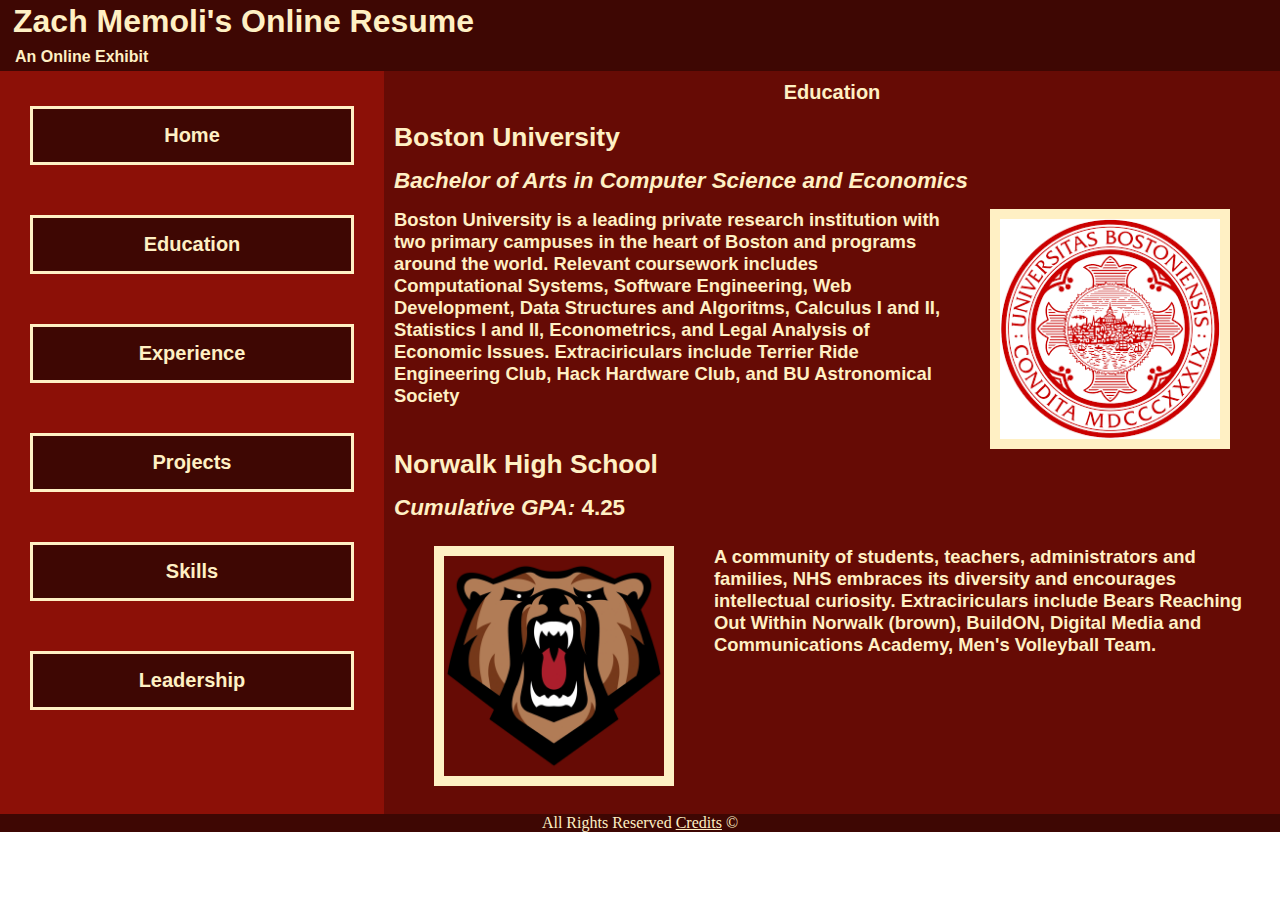
<file: education/education.html>
<!DOCTYPE html>
<html land="en"> 
    <head>
        <meta charset="UTF-8">
        <link rel="stylesheet" type="text/css" href="education.css">
        <title>Education | Zach Memoli's Resume</title>
    </head>
    <body>
        <header>
            <h1>Zach Memoli's Online Resume</h1>
            <p>An Online Exhibit</p>
        </header>
        <div class="align"> 
            <nav>
                <ul>
                    <li><a href="../index.html">Home</a></li>
                    <li><a href="../education/education.html">Education</a></li>
                    <li><a href="../experience/experience.html">Experience</a></li>
                    <li><a href="../projects/projects.html">Projects</a></li>
                    <li><a href="../skills/skills.html">Skills</a></li>
                    <li><a href="../leadership/leadership.html">Leadership</a></li>
                </ul>
            </nav>
            <main>
                <h3><strong>Education</strong></h3>
                <br>
                <h3 id="title"> Boston University</h3>
                <p id="subtitle"><em> Bachelor of Arts in Computer Science and Economics </em></p>
                <div class="caption1">
                    <p> Boston University is a leading  <strong>private research institution</strong> with two primary campuses in the heart of Boston and programs around the world.
                     Relevant coursework includes Computational Systems, Software Engineering, Web Development, Data Structures and Algoritms, Calculus I and II, Statistics I and II, 
                     Econometrics, and Legal Analysis of Economic Issues.<strong> Extraciriculars</strong> include Terrier Ride Engineering Club, Hack Hardware Club, and BU Astronomical Society</p>
                     <img src="../images/boston1.png" alt="" height=200px width=200px>
                </div>
                <h3 id="title">Norwalk High School</h3>
                <p id="subtitle"><em>Cumulative GPA:</em> 4.25</p>
                <div class="caption2">
                    <img src="../images/nhs.png" alt="" height=200px width=200px>
                    <p> A community of students, teachers, administrators and families, NHS embraces its diversity and encourages intellectual curiosity.
                     Extraciriculars</strong> include Bears Reaching Out Within Norwalk (brown), BuildON, Digital Media and Communications Academy, Men's Volleyball Team.</p>
                     
                </div>
                <br>
        
            </main>
        </div>
        <footer>
        <p> All Rights Reserved <a href="">Credits</a> &copy;</p>
        </footer>
    </body>
</html>
</file>
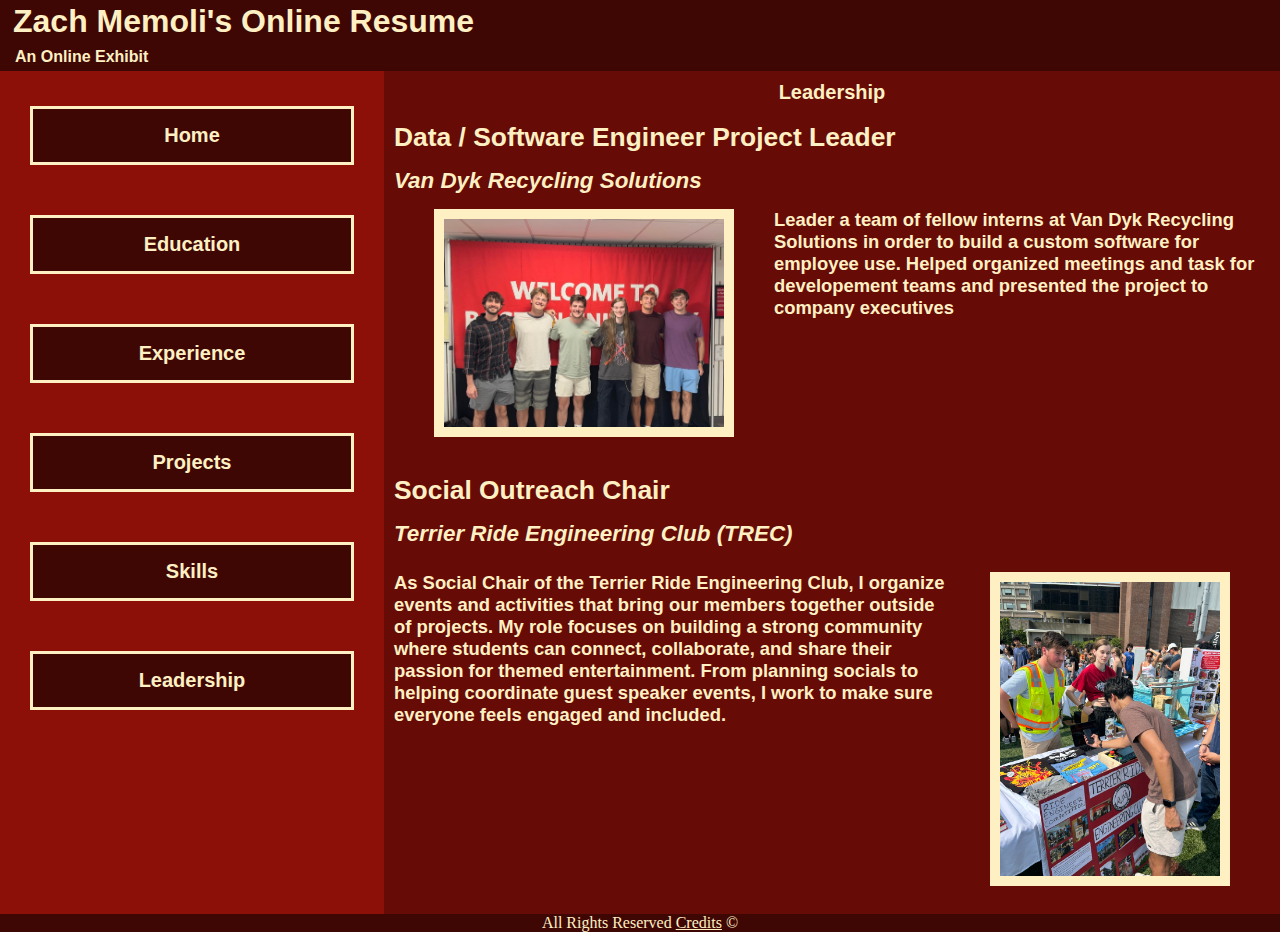
<file: leadership/leadership.html>
<!DOCTYPE html>
<html land="en"> 
    <head>
        <meta charset="UTF-8">
        <link rel="stylesheet" type="text/css" href="leadership.css">
        <title>Leadership | Zach Memoli's Resume</title>
    </head>
    <body>
        <header>
            <h1>Zach Memoli's Online Resume</h1>
            <p>An Online Exhibit</p>
        </header>
        <div class="align"> 
            <nav>
                <ul>
                    <li><a href="../index.html">Home</a></li>
                    <li><a href="../education/education.html">Education</a></li>
                    <li><a href="../experience/experience.html">Experience</a></li>
                    <li><a href="../projects/projects.html">Projects</a></li>
                    <li><a href="../skills/skills.html">Skills</a></li>
                    <li><a href="../leadership/leadership.html">Leadership</a></li>
                </ul>
            </nav>
            <main>
                <h3><strong>Leadership</strong></h3>
                <br>
                <h3 id="title">Data / Software Engineer Project Leader</h3>
                <p id="subtitle"><em>Van Dyk Recycling Solutions</em></p>
                <div class="caption1">
                    <img src="../images/eboard.jpg" alt="">
                    <p> Leader a team of fellow interns at Van Dyk Recycling Solutions in order to build a custom software for employee use. Helped organized 
                        meetings and task for developement teams and presented the project to company executives</p>
                </div>
                <br>
                <h3 id="title">Social Outreach Chair</h3>
                <p id="subtitle"><em>Terrier Ride Engineering Club (TREC)</em></p>
                <div class="caption2">
                    <p> As Social Chair of the Terrier Ride Engineering Club, I organize events and activities that bring our members together outside of projects. 
                        My role focuses on building a strong community where students can connect, collaborate, and share their passion for themed entertainment. From 
                        planning socials to helping coordinate guest speaker events, I work to make sure everyone feels engaged and included.
                    </p>
                     <img src="../images/splash.jpg" alt="">
                </div>
                <br>
        
            </main>
        </div>
        <footer>
        <p> All Rights Reserved <a href="">Credits</a> &copy;</p>
        </footer>
    </body>
</html>
</file>
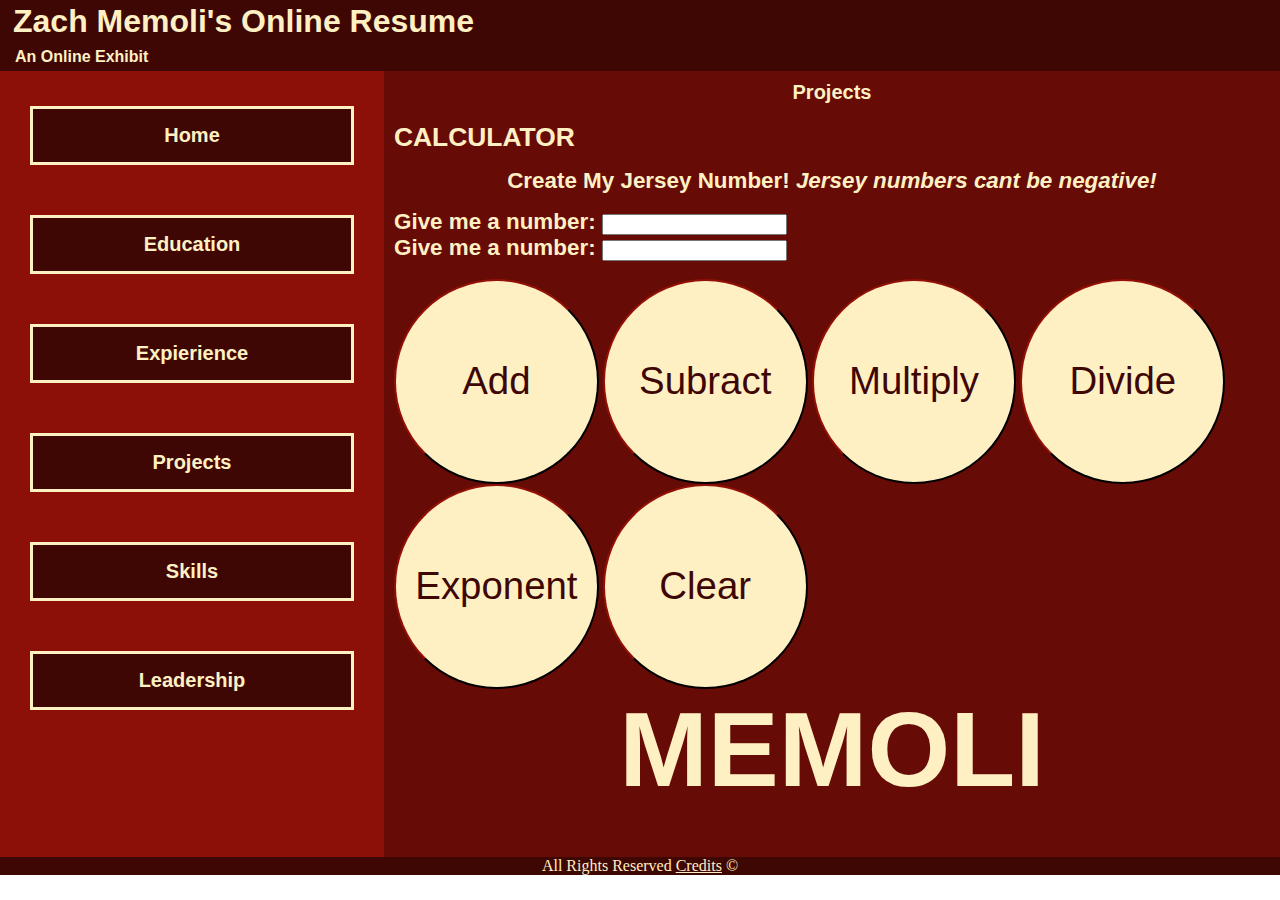
<file: projects/projects.html>
<!DOCTYPE html>
<html land="en"> 
    <head>
        <meta charset="UTF-8">
        <link rel="stylesheet" type="text/css" href="../projects/projects.css">
        
        <title>Projects | Zach Memoli's Resume</title>
    </head>
    <body>
        <header>
            <h1>Zach Memoli's Online Resume</h1>
            <p>An Online Exhibit</p>
        </header>
        <div class="align"> 
            <nav>
                <ul>
                    <li><a href="../home/index.html">Home</a></li>
                    <li><a href="../education/education.html">Education</a></li>
                    <li><a href="../experience/experience.html">Expierience</a></li>
                    <li><a href="../projects/projects.html">Projects</a></li>
                    <li><a href="../skills/skills.html">Skills</a></li>
                    <li><a href="../leadership/leadership.html">Leadership</a></li>
                </ul>
            </nav>
            <main>
                <h3><strong>Projects</strong></h3>
                <br>
                <h3 id="title"> CALCULATOR</h3>
                <p id="subtitle">Create My Jersey Number! <em>Jersey numbers cant be negative!</em></p>
                <label>Give me a number: </label><input id="one">
                <br>
                <label>Give me a number: </label><input id="two">
                <br>
                <br>
                <button onclick="doAdd()">Add</button>
                <button onclick="doSub()">Subract</button>
                <button onclick="doMul()">Multiply</button>
                <button onclick="doDiv()">Divide</button>
                <button onclick="doExp()">Exponent</button>
                <button onclick="doClear()">Clear</button>
                <br>
                <h1>MEMOLI</h1>
                <br>
                <h2 id="output"></h2>
                <br>
            
            </main>
        </div>
        <footer>
        <p> All Rights Reserved <a href="">Credits</a> &copy;</p>
        </footer>
    <script src="index.js"></script>
    </body>
</html>
</file>
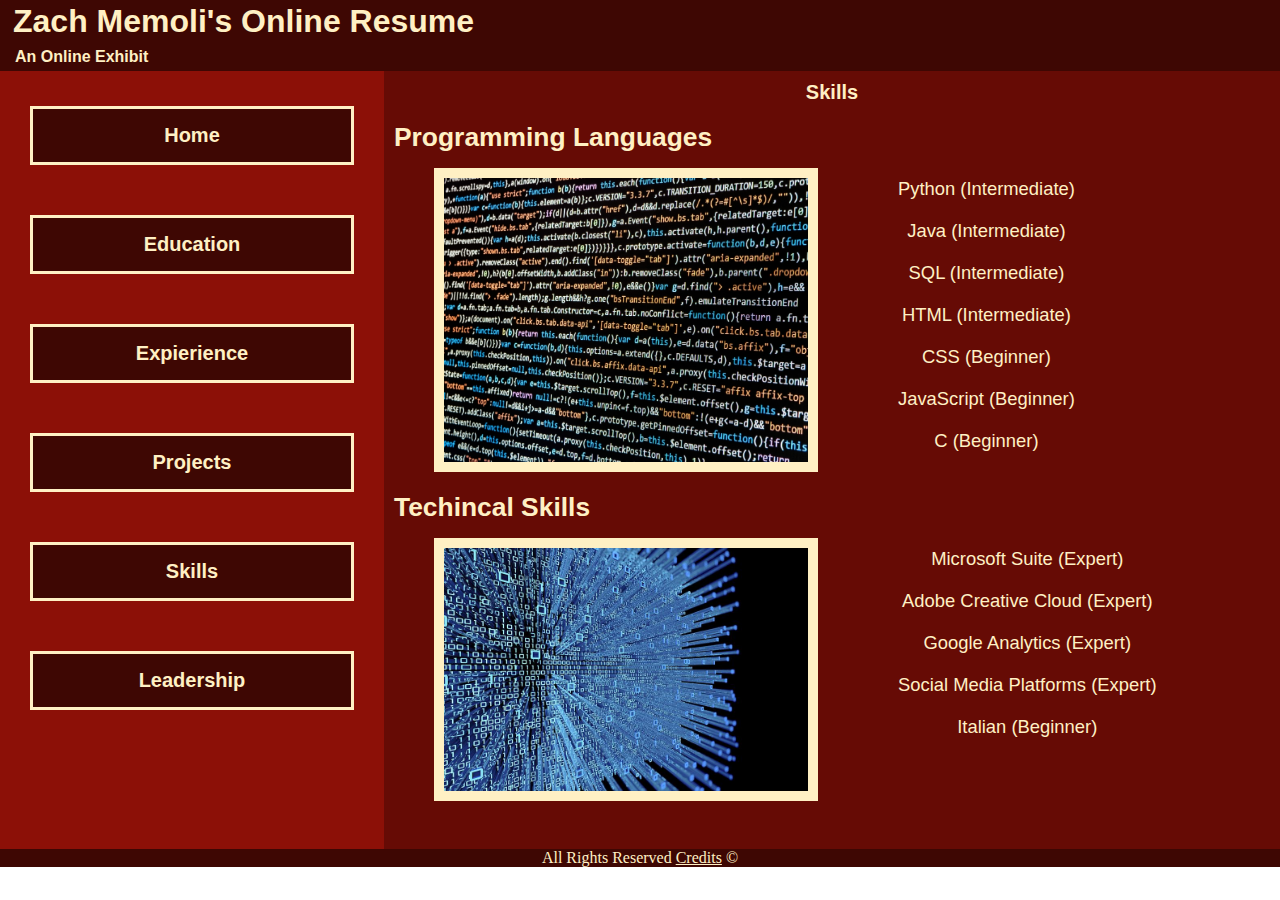
<file: skills/skills.html>
<!DOCTYPE html>
<html land="en"> 
    <head>
        <meta charset="UTF-8">
        <link rel="stylesheet" type="text/css" href="../skills/skills.css">
        <title>Skills | Zach Memoli's Resume</title>
    </head>
    <body>
        <header>
            <h1>Zach Memoli's Online Resume</h1>
            <p>An Online Exhibit</p>
        </header>
        <div class="align"> 
            <nav>
                <ul>
                    <li><a href="../home/index.html">Home</a></li>
                    <li><a href="../education/education.html">Education</a></li>
                    <li><a href="../experience/experience.html">Expierience</a></li>
                    <li><a href="../projects/projects.html">Projects</a></li>
                    <li><a href="../skills/skills.html">Skills</a></li>
                    <li><a href="../leadership/leadership.html">Leadership</a></li>
                </ul>
            </nav>
            <main>
                <h3><strong>Skills</strong></h3>
                <br>
                <h3 id="title">Programming Languages</h3>
                <div class="caption1">
                    <img src="../images/programming.jpg" alt="">
                    <ul>
                        <li>Python (Intermediate)</li>
                        <li>Java (Intermediate)</li>
                        <li>SQL (Intermediate)</li>
                        <li>HTML (Intermediate)</li>
                        <li>CSS (Beginner)</li>
                        <li>JavaScript (Beginner)</li>
                        <li>C (Beginner)</li>
                    </ul>   
                </div>
                <h3 id="title">Techincal Skills</h3>
                <div class="caption2">
                    <img src="../images/computer.jpg" alt="">
                    <ul>
                        <li>Microsoft Suite (Expert)</li>
                        <li>Adobe Creative Cloud (Expert)</li>
                        <li>Google Analytics (Expert)</li>
                        <li>Social Media Platforms (Expert)</li>
                        <li>Italian (Beginner)</li>
                    </ul>   
                </div>
                <br>
        
            </main>
        </div>
        <footer>
        <p> All Rights Reserved <a href="">Credits</a> &copy;</p>
        </footer>
    </body>
</html>
</file>
<file: education/education.css>
*{
    margin: 0;
    box-sizing: border-box;
}

header {
    background-color: #3E0703;
    text-align: left;
}

header h1{
    color: #FFF0C4;
    font-family:  Helvetica, arial, verdana, sans-serif;
    font-weight: bold;
    padding: 3px;
    margin-left: 10px;
}

header p{
    color: #FFF0C4;
    font-family:  Helvetica, arial, verdana, sans-serif;
    font-weight: bold;
    padding: 5px;
    margin-left: 10px;
}

.align{
    display: table;
    width: 100%
}


.align nav,.align main {
    display: table-cell;
    vertical-align: top;
}


.align nav {
    background-color: #8C1007;
    width: 30%;   
    padding: 10px;
}


.align main {
    background-color: #660B05;
    width: 70%;    
    padding: 10px;
}

nav ul{
    list-style: none;
    margin-top: 15px;
    margin-bottom: 15px;
    padding: 10px 20px;
}

nav li{
    margin-bottom: 25px;
    display: block;
    background-color: #3E0703;
    border-width: 3px;
    border-style: solid;
    border-color: #FFF0C4;
    text-align: center;
    padding: 15px;
    margin-bottom: 50px;
    
}
  
nav a{
    color: #FFF0C4;
    text-decoration: none;
    font-family:  Helvetica, arial, verdana, sans-serif;
    font-size: 20px;
    font-weight: bold;
    padding: 10px 20px;
}

main img{
    border-width: 10px;
    border-style: solid;
    border-color: #FFF0C4;
}



main h3{
    color: #FFF0C4;
    font-family:  Helvetica, arial, verdana, sans-serif;
    font-size: 20px;
    font-weight: bold;
    text-align: center;
}

#title{
    color: #FFF0C4;
    font-family:  Helvetica, arial, verdana, sans-serif;
    font-size: calc(20px + 0.5vw);;
    font-weight: bold;
    text-align: left;
    margin-bottom: 15px;
}

#subtitle{
    margin-bottom: 15px;
}


main p{
    color: #FFF0C4;
    text-align: left;
    font-family:  Helvetica, arial, verdana, sans-serif;
    font-size: calc(16px + 0.5vw);
    font-weight: bold;
}


.caption1{
    display: table;
}

.caption1 p {
    display: table-cell;
    vertical-align: top;
    text-align: left;
    font-family: Helvetica, arial, verdana, sans-serif;
    font-size: calc(12px + 0.5vw);

}

.caption1 img {
    display: table-cell;
    vertical-align: top;
    width: 25vw;   
    height: auto; 
    max-width: 240px;  
    min-width: 150px;  
    margin-left: 40px;
    margin-right: 40px;
}

.caption2{
    display: table;
     margin-top: 25px;
}



.caption2 img {
    display: table-cell;
    vertical-align: top;
    width: 25vw;   
    height: auto; 
    max-width: 240px;  
    min-width: 150px;  
    margin-left: 40px;
    margin-right: 40px;

}

.caption2 p {
    display: table-cell;
    vertical-align: top;
    text-align: left;
    font-family: Helvetica, arial, verdana, sans-serif;
    font-size: calc(12px + 0.5vw);


}


footer{
    background-color: #3E0703;
}

footer p{
    color: #FFF0C4;
    text-align: center;
}

footer a{
    color: #FFF0C4;
}

@media screen and (max-width: 750px){
    header{
        text-align: center;
    }
    .align{
        display: block;
    }
    .align nav, .align main {
        display: block;  
        width: 100%;
    }
    nav{
        max-width: 100%;
        text-align: center;
        padding: 5px;
    }
    nav ul{
        
        list-style: none;
        margin-top: 5px;
        margin-bottom: 5px;
        padding-left: 0px;
    }
    nav li{
        display: inline;
        margin: 0px;
        padding: 0px;
    }
    nav a{
        display: inline;
        font-size: 12px;
        padding: 11px;
    }
    #title{

    text-align: center;

    }

    #subtitle{
        text-align: center;
    }
    .caption1 {
        display: block;
        text-align: center;
    }
    .caption1 img {
        display: block;
        margin: 0 auto 15px auto;
        width: 50vw;  
        height: auto;
    }
    .caption1 p {
        display: block;
        text-align: left;
        margin-bottom: 10px;
    }
    .caption2 {
        display: block;
        text-align: center;
    }
    .caption2 img {
        display: block;
        margin: 0 auto 15px auto;
        width: 50vw;  
        height: auto;
    }
    .caption2 p {
        display: block;
        text-align: left;
        margin-bottom: 10px;
    }

}
</file>
<file: leadership/leadership.css>
*{
    margin: 0;
    box-sizing: border-box;
}

header {
    background-color: #3E0703;
    text-align: left;
}

header h1{
    color: #FFF0C4;
    font-family:  Helvetica, arial, verdana, sans-serif;
    font-weight: bold;
    padding: 3px;
    margin-left: 10px;
}

header p{
    color: #FFF0C4;
    font-family:  Helvetica, arial, verdana, sans-serif;
    font-weight: bold;
    padding: 5px;
    margin-left: 10px;
}

.align{
    display: table;
    width: 100%
}


.align nav,.align main {
    display: table-cell;
    vertical-align: top;
}


.align nav {
    background-color: #8C1007;
    width: 30%;   
    padding: 10px;
}


.align main {
    background-color: #660B05;
    width: 70%;    
    padding: 10px;
}

nav ul{
    list-style: none;
    margin-top: 15px;
    margin-bottom: 15px;
    padding: 10px 20px;
}

nav li{
    margin-bottom: 25px;
    display: block;
    background-color: #3E0703;
    border-width: 3px;
    border-style: solid;
    border-color: #FFF0C4;
    text-align: center;
    padding: 15px;
    margin-bottom: 50px;
    
}
  
nav a{
    color: #FFF0C4;
    text-decoration: none;
    font-family:  Helvetica, arial, verdana, sans-serif;
    font-size: 20px;
    font-weight: bold;
    padding: 10px 20px;
}

main img{
    border-width: 10px;
    border-style: solid;
    border-color: #FFF0C4;
}

main h3{
    color: #FFF0C4;
    font-family:  Helvetica, arial, verdana, sans-serif;
    font-size: 20px;
    font-weight: bold;
    text-align: center;
}

#title{
    color: #FFF0C4;
    font-family:  Helvetica, arial, verdana, sans-serif;
    font-size: calc(20px + 0.5vw);;
    font-weight: bold;
    text-align: left;
    margin-bottom: 15px;
}

#subtitle{
    margin-bottom: 15px;
}


main p{
    color: #FFF0C4;
    text-align: left;
    font-family:  Helvetica, arial, verdana, sans-serif;
    font-size: calc(16px + 0.5vw);
    font-weight: bold;
}


.caption1{
    display: table;
    margin-bottom: 20px;
}

.caption1 img {
    display: table-cell;
    vertical-align: top;
    width: 70vw;   
    height: auto + 50px; 
    max-width: 300px;  
    min-width: 150px;  
    margin-left: 40px;
    margin-right: 40px;
}

.caption1 p {
    display: table-cell;
    vertical-align: top;
    text-align: left;
    font-family: Helvetica, arial, verdana, sans-serif;
    font-size: calc(12px + 0.5vw);

}

.caption2{
    display: table;
     margin-top: 25px;
}

.caption2 img {
    display: table-cell;
    vertical-align: top;
    width: 30vw;   
    height: auto; 
    max-width: 240px;  
    min-width: 150px;  
    margin-left: 40px;
    margin-right: 40px;

}

.caption2 p {
    display: table-cell;
    vertical-align: top;
    text-align: left;
    font-family: Helvetica, arial, verdana, sans-serif;
    font-size: calc(12px + 0.5vw);


}


footer{
    background-color: #3E0703;
}

footer p{
    color: #FFF0C4;
    text-align: center;
}

footer a{
    color: #FFF0C4;
}

@media screen and (max-width: 750px){
    header{
        text-align: center;
    }
    .align{
        display: block;
    }
    .align nav, .align main {
        display: block;  
        width: 100%;
    }
    nav{
        max-width: 100%;
        text-align: center;
        padding: 5px;
    }
    nav ul{
        
        list-style: none;
        margin-top: 5px;
        margin-bottom: 5px;
        padding-left: 0px;
    }
    nav li{
        display: inline;
        margin: 0px;
        padding: 0px;
    }
    nav a{
        display: inline;
        font-size: 12px;
        padding: 11px;
    }
    #title{
    text-align: center;
    }

    #subtitle{
        text-align: center;
    }
    .caption1 {
        display: block;
        text-align: center;
    }
    .caption1 img {
        display: block;
        margin: 0 auto 15px auto;
        width: 50vw;  
        height: auto;
    }
    .caption1 p {
        display: block;
        text-align: left;
        margin-bottom: 10px;
    }
    .caption2 {
        display: block;
        text-align: center;
    }
    .caption2 img {
        display: block;
        margin: 0 auto 15px auto;
        width: 50vw;  
        height: auto;
    }
    .caption2 p {
        display: block;
        text-align: left;
        margin-bottom: 10px;
    }

}
</file>
<file: projects/projects.css>
*{
    margin: 0;
    box-sizing: border-box;
}

header {
    background-color: #3E0703;
    text-align: left;
}

header h1{
    color: #FFF0C4;
    font-family:  Helvetica, arial, verdana, sans-serif;
    font-weight: bold;
    padding: 3px;
    margin-left: 10px;
}

header p{
    color: #FFF0C4;
    font-family:  Helvetica, arial, verdana, sans-serif;
    font-weight: bold;
    padding: 5px;
    margin-left: 10px;
}

.align{
    display: table;
    width: 100%
}


.align nav,.align main {
    display: table-cell;
    vertical-align: top;
}


.align nav {
    background-color: #8C1007;
    width: 30%;   
    padding: 10px;
}


.align main {
    background-color: #660B05;
    width: 70%;    
    padding: 10px;
}

nav ul{
    list-style: none;
    margin-top: 15px;
    margin-bottom: 15px;
    padding: 10px 20px;
}

nav li{
    margin-bottom: 25px;
    display: block;
    background-color: #3E0703;
    border-width: 3px;
    border-style: solid;
    border-color: #FFF0C4;
    text-align: center;
    padding: 15px;
    margin-bottom: 50px;
    
}
  
nav a{
    color: #FFF0C4;
    text-decoration: none;
    font-family:  Helvetica, arial, verdana, sans-serif;
    font-size: 20px;
    font-weight: bold;
    padding: 10px 20px;
}

main{
    min-height: 100vh;
}


main h3{
    color: #FFF0C4;
    font-family:  Helvetica, arial, verdana, sans-serif;
    font-size: 20px;
    font-weight: bold;
    text-align: center;
}

#title{
    color: #FFF0C4;
    font-family:  Helvetica, arial, verdana, sans-serif;
    font-size: calc(20px + 0.5vw);;
    font-weight: bold;
    text-align: left;
    margin-bottom: 15px;
}

#subtitle{
    margin-bottom: 15px;
}


main p, main label, main h2{
    color: #FFF0C4;
    text-align: center;
    font-family:  Helvetica, arial, verdana, sans-serif;
    font-size: calc(16px + 0.5vw);
    font-weight: bold;
}

main h1{
    color: #FFF0C4;
    text-align: center;
    font-family:  Helvetica, arial, verdana, sans-serif;
    font-size: calc(100px + 0.5vw);
    font-weight: bold;
}

#output{
    color: #FFF0C4;
    text-align: center;
    font-family:  Helvetica, arial, verdana, sans-serif;
    font-size: calc(200px + 0.5vw);
    font-weight: bold;
}

button {
    color: #3E0703;
    background-color: #FFF0C4;
    border-color: #3E0703;
    border-radius: 50%;
    height: 16vw;
    width: 16vw;
    font-size: 3vw;
    max-height: 130vh
}


footer{
    background-color: #3E0703;
}

footer p{
    color: #FFF0C4;
    text-align: center;
}

footer a{
    color: #FFF0C4;
}

@media screen and (max-width: 750px){
    header{
        text-align: center;
    }
    .align{
        display: block;
    }
    .align nav, .align main {
        display: block;  
        width: 100%;
    }
    nav{
        max-width: 100%;
        text-align: center;
        padding: 5px;
    }
    nav ul{
        
        list-style: none;
        margin-top: 5px;
        margin-bottom: 5px;
        padding-left: 0px;
    }
    nav li{
        display: inline;
        margin: 0px;
        padding: 0px;
    }
    nav a{
        display: inline;
        font-size: 12px;
        padding: 11px;
    }
    #title{

    text-align: center;

    }

    #subtitle{
        text-align: center;
    }

}
</file>
<file: skills/skills.css>
*{
    margin: 0;
    box-sizing: border-box;
}

header {
    background-color: #3E0703;
    text-align: left;
}

header h1{
    color: #FFF0C4;
    font-family:  Helvetica, arial, verdana, sans-serif;
    font-weight: bold;
    padding: 3px;
    margin-left: 10px;
}

header p{
    color: #FFF0C4;
    font-family:  Helvetica, arial, verdana, sans-serif;
    font-weight: bold;
    padding: 5px;
    margin-left: 10px;
}

.align{
    display: table;
    width: 100%
}


.align nav,.align main {
    display: table-cell;
    vertical-align: top;
}


.align nav {
    background-color: #8C1007;
    width: 30%;   
    padding: 10px;
}


.align main {
    background-color: #660B05;
    width: 70%;    
    padding: 10px;
}

nav ul{
    list-style: none;
    margin-top: 15px;
    margin-bottom: 15px;
    padding: 10px 20px;
}

nav li{
    margin-bottom: 25px;
    display: block;
    background-color: #3E0703;
    border-width: 3px;
    border-style: solid;
    border-color: #FFF0C4;
    text-align: center;
    padding: 15px;
    margin-bottom: 50px;
    
}
  
nav a{
    color: #FFF0C4;
    text-decoration: none;
    font-family:  Helvetica, arial, verdana, sans-serif;
    font-size: 20px;
    font-weight: bold;
    padding: 10px 20px;
}

main img{
    border-width: 10px;
    border-style: solid;
    border-color: #FFF0C4;
}



main h3{
    color: #FFF0C4;
    font-family:  Helvetica, arial, verdana, sans-serif;
    font-size: 20px;
    font-weight: bold;
    text-align: center;
}

#title{
    color: #FFF0C4;
    font-family:  Helvetica, arial, verdana, sans-serif;
    font-size: calc(20px + 0.5vw);;
    font-weight: bold;
    text-align: left;
    margin-bottom: 15px;
}

#subtitle{
    margin-bottom: 15px;
}


main p{
    color: #FFF0C4;
    text-align: left;
    font-family:  Helvetica, arial, verdana, sans-serif;
    font-size: calc(16px + 0.5vw);
    font-weight: bold;
}


.caption1{
    display: flex;
    margin-bottom: 20px;
    font-family: Helvetica, arial, verdana, sans-serif;
    
}

.caption1 ul {
    list-style-type: none;    
    font-family: Helvetica, arial, verdana, sans-serif;
    margin-top: 10px;
}

.caption1 li {
    font-family: Helvetica, arial, verdana, sans-serif;
    text-align: center;
    color: #FFF0C4;
    font-family: Helvetica, arial, verdana, sans-serif;
    font-size: calc(12px + 0.5vw);
    margin-bottom: 20px;
}

.caption1 img {
    vertical-align: top;
    width: 30vw;   
    height: auto; 
    max-width: 5000px;  
    min-width: 150px;  
    margin-left: 40px;
    margin-right: 40px;
}

.caption2{
    display: flex;
    margin-bottom: 20px;
    font-family: Helvetica, arial, verdana, sans-serif;
    
}

.caption2 ul {
    list-style-type: none;    
    font-family: Helvetica, arial, verdana, sans-serif;
    margin-top: 10px;
}

.caption2 li {
    font-family: Helvetica, arial, verdana, sans-serif;
    text-align: center;
    color: #FFF0C4;
    font-family: Helvetica, arial, verdana, sans-serif;
    font-size: calc(12px + 0.5vw);
    margin-bottom: 20px;
}

.caption2 img {
    vertical-align: top;
    width: 30vw;   
    height: auto; 
    max-width: 5000px;  
    min-width: 150px;  
    margin-left: 40px;
    margin-right: 40px;
}


footer{
    background-color: #3E0703;
}

footer p{
    color: #FFF0C4;
    text-align: center;
}

footer a{
    color: #FFF0C4;
}

@media screen and (max-width: 750px){
    header{
        text-align: center;
    }
    .align{
        display: block;
    }
    .align nav, .align main {
        display: block;  
        width: 100%;
    }
    nav{
        max-width: 100%;
        text-align: center;
        padding: 5px;
    }
    nav ul{
        
        list-style: none;
        margin-top: 5px;
        margin-bottom: 5px;
        padding-left: 0px;
    }
    nav li{
        display: inline;
        margin: 0px;
        padding: 0px;
    }
    nav a{
        display: inline;
        font-size: 12px;
        padding: 11px;
    }
    #title{

    text-align: center;

    }

    #subtitle{
        text-align: center;
    }
    .caption1 {
        display: block;
        text-align: center;
    }
    .caption1 img {
        display: block;
        margin: 0 auto 15px auto;
        width: 50vw;  
        height: auto;
    }
    .caption1 p {
        display: block;
        text-align: left;
        margin-bottom: 10px;
    }
    .caption2 {
        display: block;
        text-align: center;
    }
    .caption2 img {
        display: block;
        margin: 0 auto 15px auto;
        width: 50vw;  
        height: auto;
    }
    .caption2 p {
        display: block;
        text-align: left;
        margin-bottom: 10px;
    }

}
</file>
